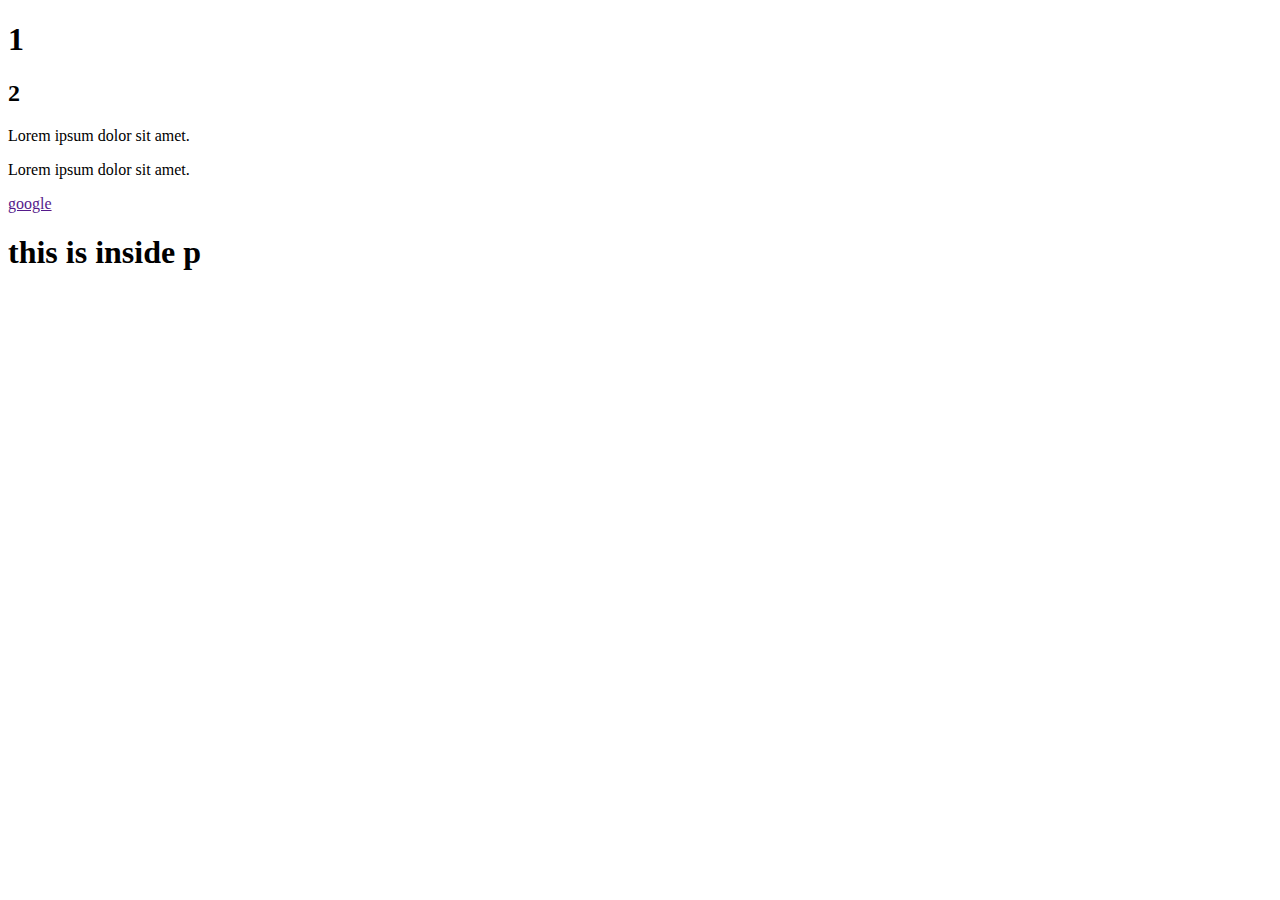
<file: blockandinline/index.html>
<!DOCTYPE html>
<html lang="en">

<head>
    <meta charset="UTF-8">
    <meta name="viewport" content="width=device-width, initial-scale=1.0">
    <title>Document</title>
</head>

<body>
    <h1>1</h1>
    <h2>2</h2>
    <p>Lorem ipsum dolor sit amet.</p>
    <p>Lorem ipsum dolor sit amet.</p>
    <a href="">google</a>

    <p>
    <h1>this is inside p</h1>
    </p>

</body>

</html>
</file>
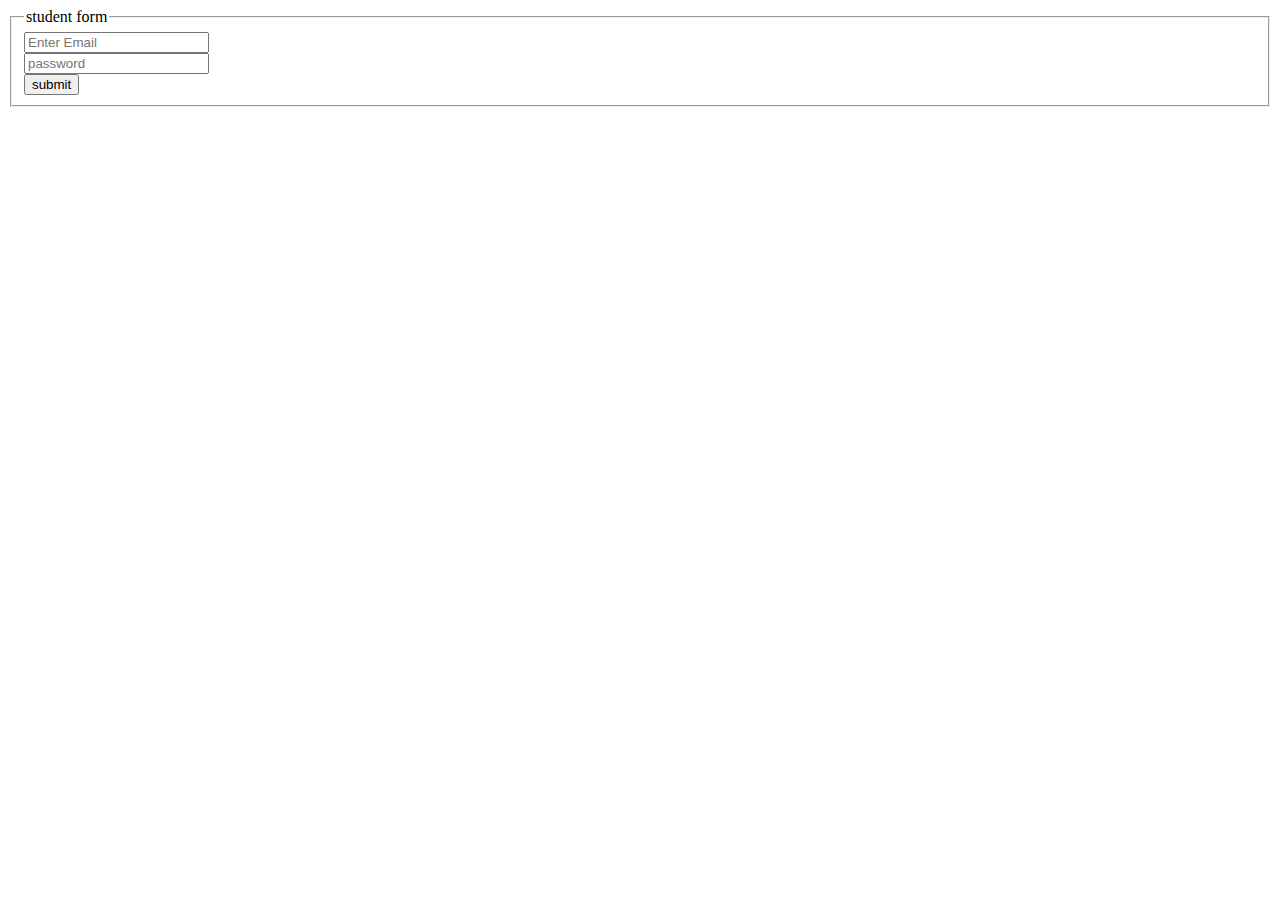
<file: form/index.html>
<!DOCTYPE html>
<html lang="en">

<head>
    <meta charset="UTF-8">
    <meta name="viewport" content="width=device-width, initial-scale=1.0">
    <title>Document</title>
</head>

<body>

    <form action="#" method="get">
        <fieldset>
            <legend>student form</legend>
            <input type="email" placeholder="Enter Email" name="username">
            <br>
            <input type="password" placeholder="password" minlength="8" name="userpass">
            <br>
            <button type="submit">submit</button>
        </fieldset>
    </form>

</body>

</html>
</file>
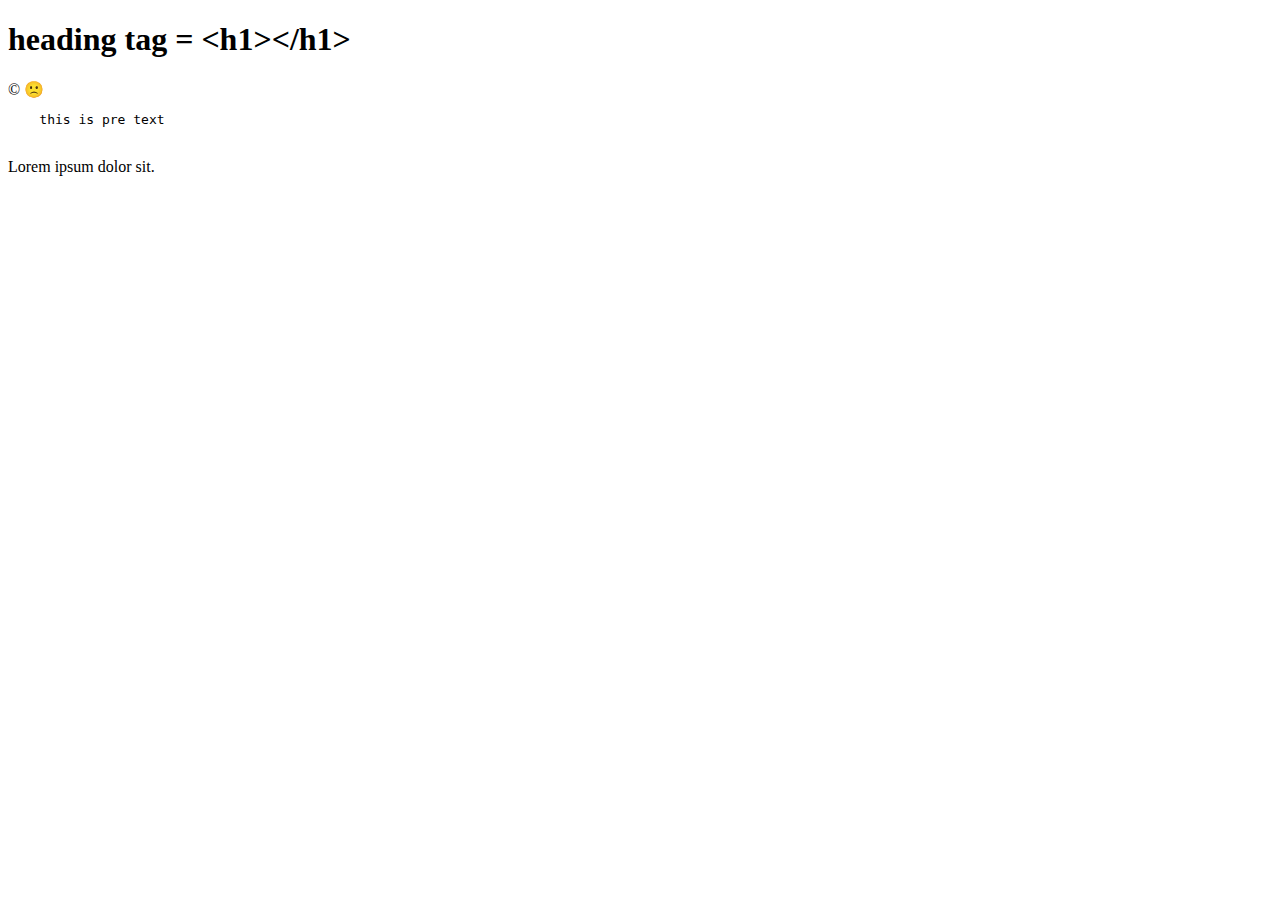
<file: htmlEntities/index.html>
<!DOCTYPE html>
<html lang="en">

<head>
    <meta charset="UTF-8">
    <meta name="viewport" content="width=device-width, initial-scale=1.0">
    <title>Document</title>
</head>

<body>
    <h1>
        heading tag = &lt;h1&gt;&lt;/h1&gt;
    </h1>

    &copy;

    &#128577;

    &nbsp; <!--  one word space-->
    &ensp; <!--  two word space-->
    &emsp; <!--  four word space-->

    <pre>
    this is pre text
    </pre>
    <p>
        Lorem ipsum dolor sit.
    </p>

</body>

</html>
</file>
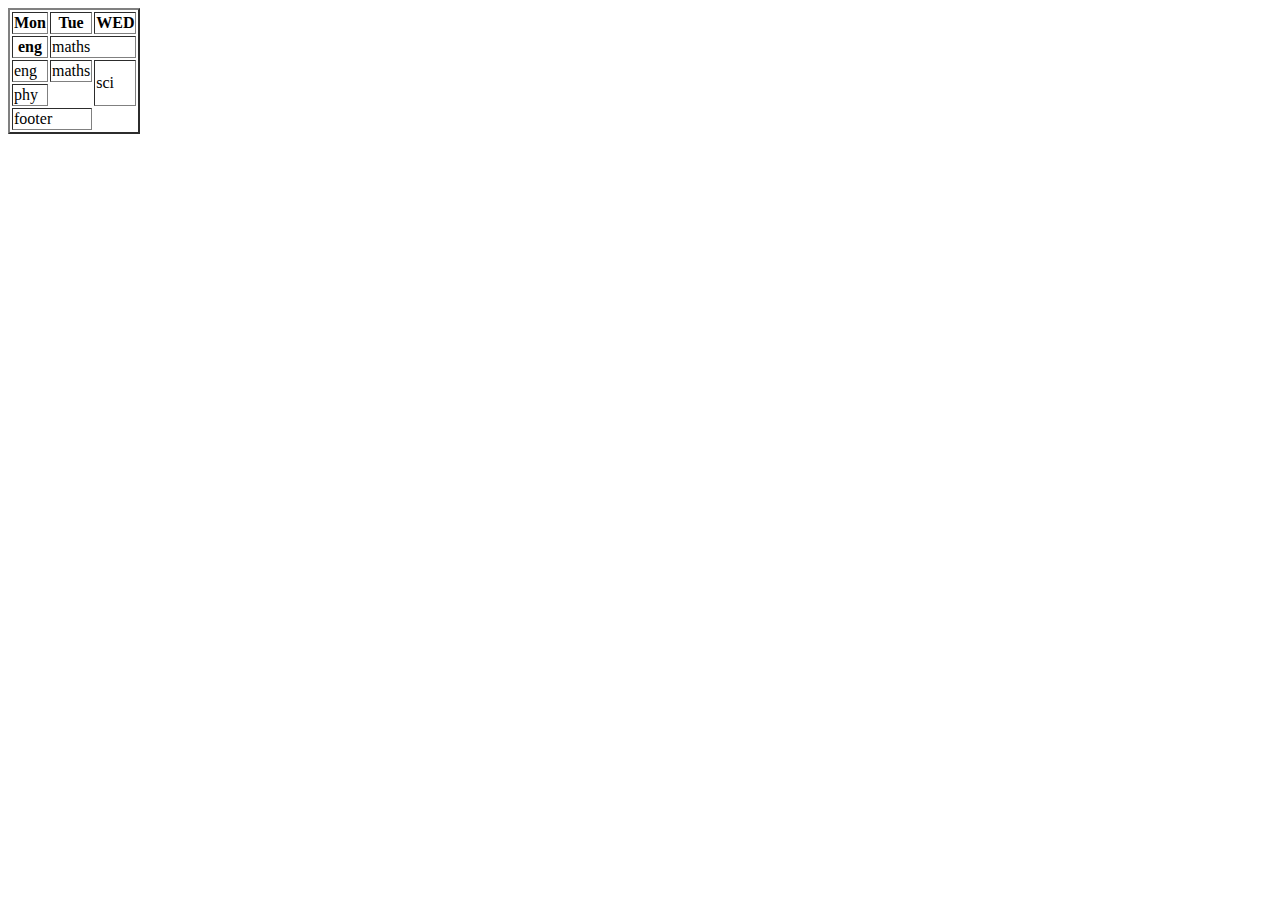
<file: table/index.html>
<!DOCTYPE html>
<html lang="en">

<head>
    <meta charset="UTF-8">
    <meta name="viewport" content="width=device-width, initial-scale=1.0">
    <title>Document</title>
</head>

<body>
    <table border="2">
        <thead>
            <tr>
                <th>Mon</th>
                <th>Tue</th>
                <th>WED</th>
            </tr>
        </thead>
        <tbody>
            <tr>
                <th>eng</th>
                <td colspan="2">maths</td>
            </tr>
            <tr>
                <td>eng</td>
                <td>maths</td>
                <td rowspan="3">sci</td>
            </tr>
            <tr>
                <td>phy</td>
            </tr>

        </tbody>

        <tfoot>
            <tr>
                <td colspan="2">footer</td>
            </tr>
        </tfoot>

    </table>
</body>

</html>
</file>
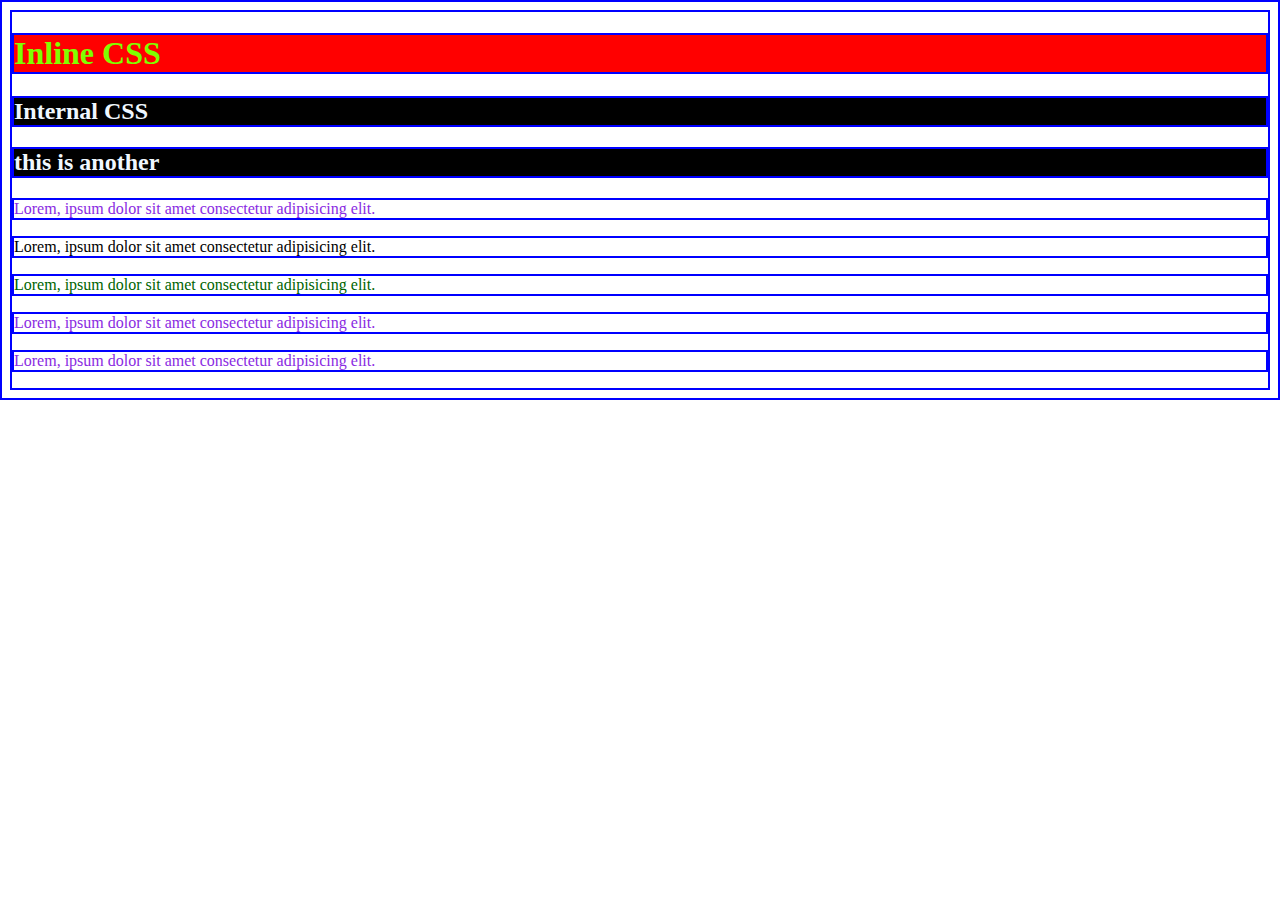
<file: CSS/basic/index.html>
<!DOCTYPE html>
<html lang="en">

<head>
    <meta charset="UTF-8">
    <meta name="viewport" content="width=device-width, initial-scale=1.0">
    <title>CSS</title>
    <style>
        h2 {
            color: aqua;
            background-color: black;
        }
    </style>
    <link rel="stylesheet" href="style.css">
</head>

<body>
    <h1 style="color: chartreuse; background-color: red;">Inline CSS</h1>

    <h2>Internal CSS</h2>

    <h2>this is another</h2>

    <p class="this">Lorem, ipsum dolor sit amet consectetur adipisicing elit.</p>
    <p>Lorem, ipsum dolor sit amet consectetur adipisicing elit.</p>
    <p id="centre">Lorem, ipsum dolor sit amet consectetur adipisicing elit.</p>
    <p class="this second third">Lorem, ipsum dolor sit amet consectetur adipisicing elit.</p>
    <p class="this">Lorem, ipsum dolor sit amet consectetur adipisicing elit.</p>
</body>

</html>
</file>
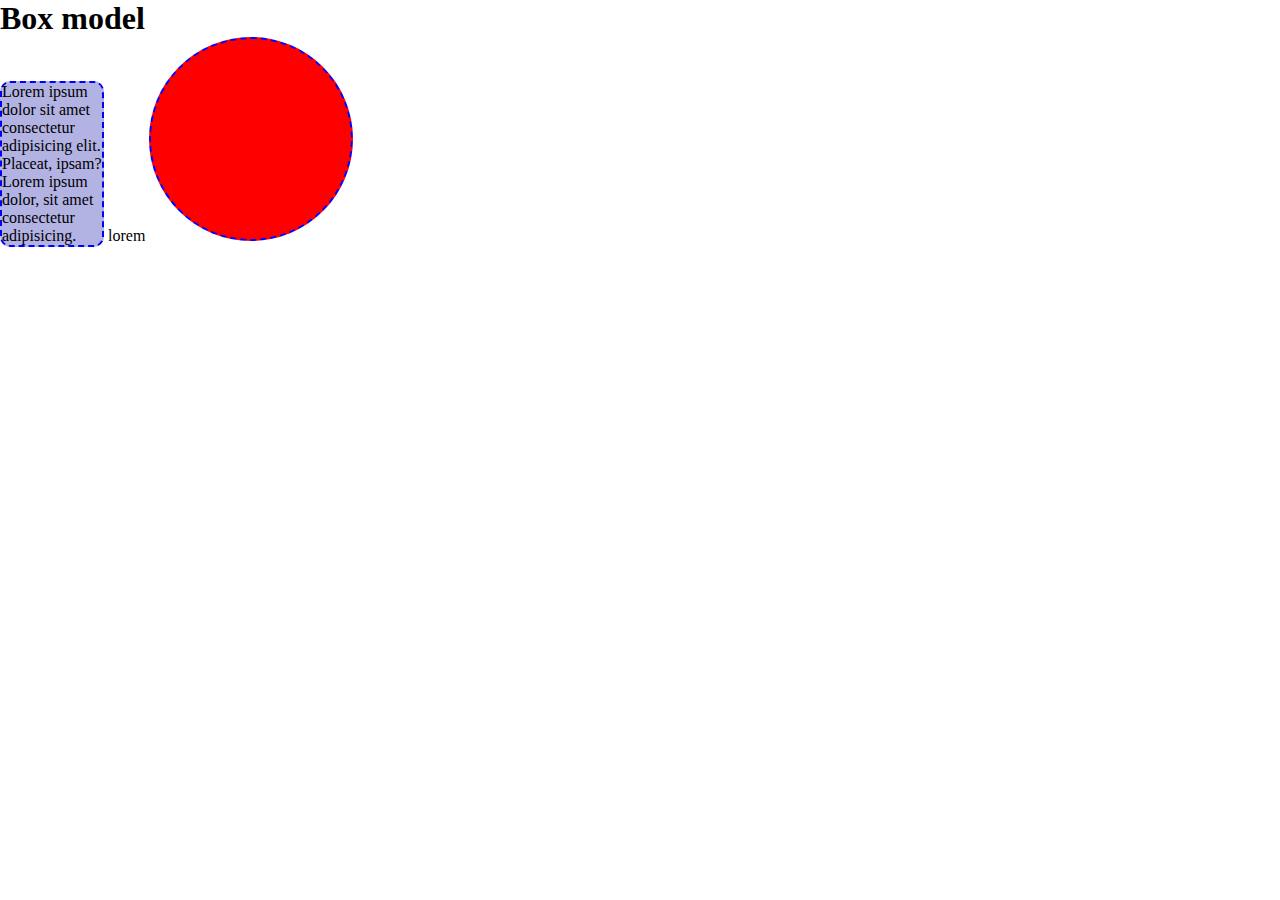
<file: CSS/boxmodel/index.html>
<!DOCTYPE html>
<html lang="en">

<head>
    <meta charset="UTF-8">
    <meta name="viewport" content="width=device-width, initial-scale=1.0">
    <title>Document</title>
    <link rel="stylesheet" href="style.css">
</head>

<body>
    <h1>Box model</h1>
    <div>
        <p>Lorem ipsum dolor sit amet consectetur adipisicing elit. Placeat, ipsam?
            Lorem ipsum dolor, sit amet consectetur adipisicing.
        </p>
    </div>
    <span>lorem</span>
    <div id="circle">

    </div>
</body>

</html>
</file>
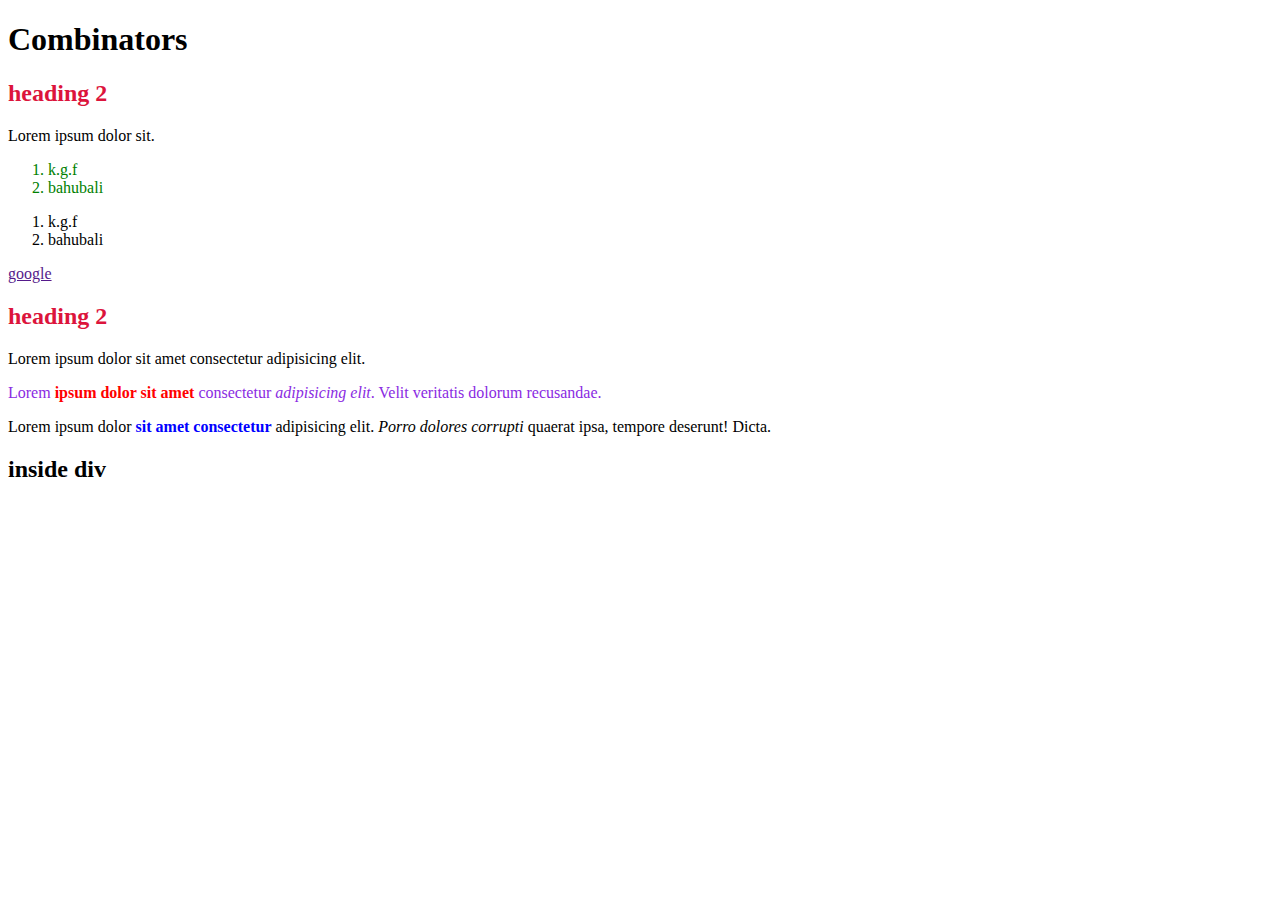
<file: CSS/combinators/index.html>
<!DOCTYPE html>
<html lang="en">

<head>
    <meta charset="UTF-8">
    <meta name="viewport" content="width=device-width, initial-scale=1.0">
    <title>Document</title>
    <link rel="stylesheet" href="style.css">
</head>

<body>
    <h1>Combinators</h1>

    <h2>heading 2</h2>
    <p>Lorem ipsum dolor sit.</p>

    <ol>
        <li>k.g.f</li>
        <li>bahubali</li>
    </ol>

    <ol>
        <li>k.g.f</li>
        <li>bahubali</li>
    </ol>

    <a href="">google</a>

    <h2>heading 2</h2>
    <p>Lorem ipsum dolor sit amet consectetur adipisicing elit.</p>

    <article id="art">
        <div>
            <p>Lorem
                <strong>ipsum dolor sit amet</strong> consectetur
                <i>adipisicing elit</i>. Velit veritatis dolorum recusandae.
            </p>
        </div>
    </article>
    <div>
        <div>
            <p>Lorem ipsum dolor
                <b>sit amet consectetur</b> adipisicing elit.
                <em>Porro dolores corrupti</em> quaerat ipsa, tempore
                deserunt! Dicta.
            </p>
            <h2>inside div</h2>
        </div>
    </div>
</body>

</html>


<strong></strong>
<!--  -->
</file>
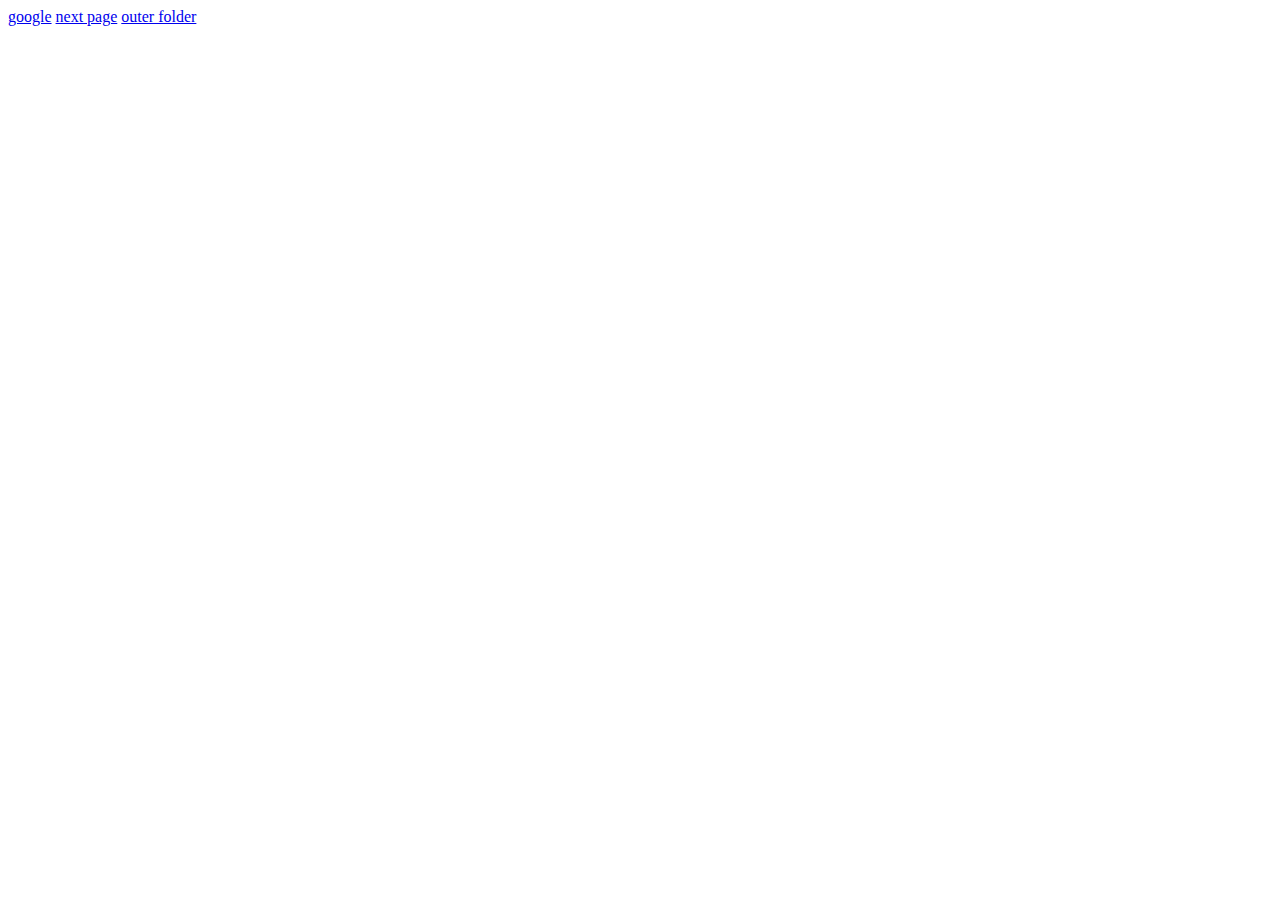
<file: anchortag/dynamic/inside/index.html>
<!DOCTYPE html>
<html lang="en">

<head>
    <meta charset="UTF-8">
    <meta name="viewport" content="width=device-width, initial-scale=1.0">
    <title>Document</title>
</head>

<body>

    <a href="http://google.com" target="_blank">google</a>
    <a href="../../page.html">next page</a>
    <a href="../../../out.html">outer folder</a>

</body>

</html>
</file>
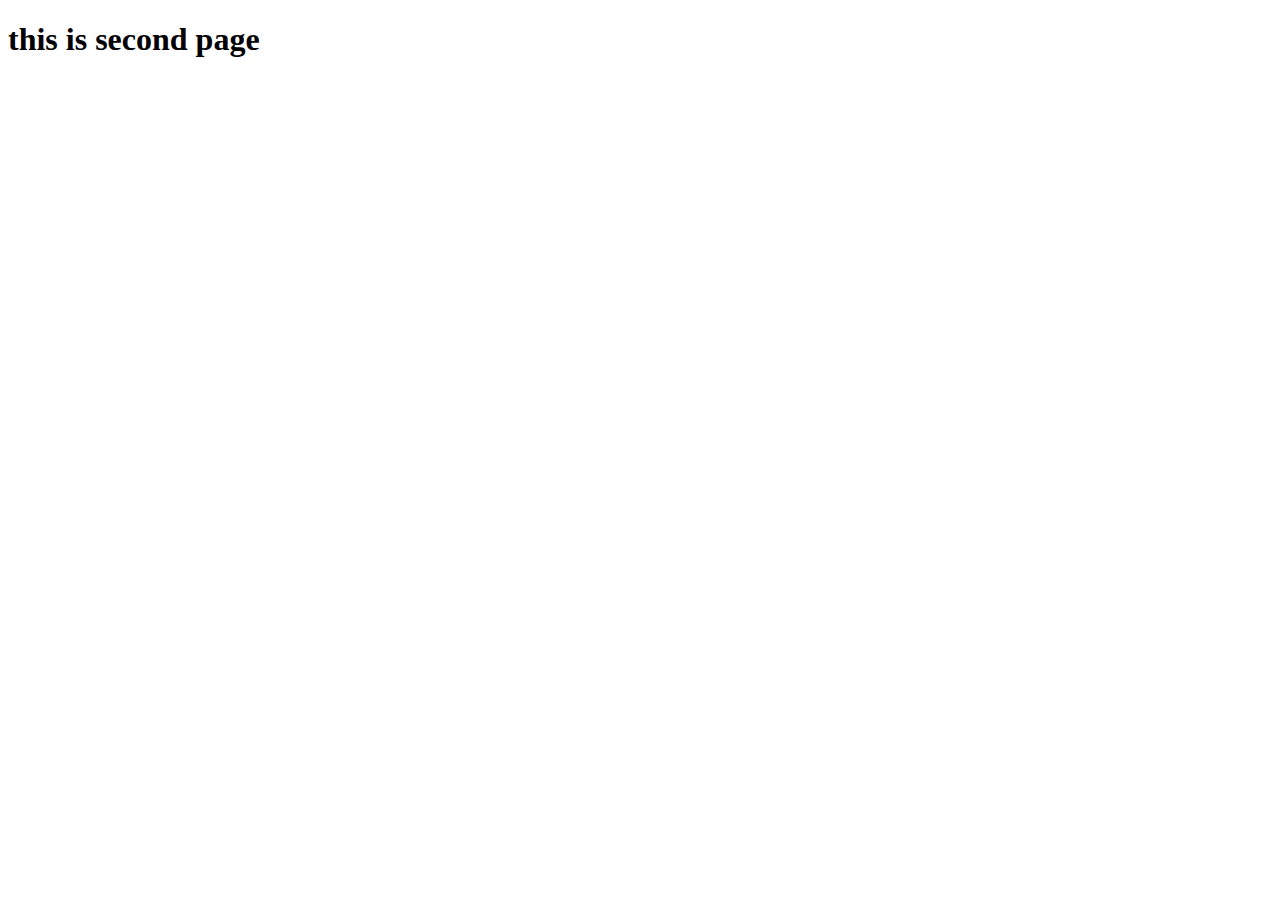
<file: anchortag/page.html>
<!DOCTYPE html>
<html lang="en">

<head>
    <meta charset="UTF-8">
    <meta name="viewport" content="width=device-width, initial-scale=1.0">
    <title>Document</title>
</head>

<body>
    <h1>this is second page</h1>
</body>

</html>
</file>
<file: CSS/basic/style.css>
/* tag selector */
h2 {
    color: aliceblue;
}

/* h2{
    color: red;
} */
/* id selector */
#centre {
    color: darkgreen;
}

/* class selector */
.this {
    color: blueviolet;
}

* {
    border: 2px solid blue;
}
</file>
<file: CSS/boxmodel/style.css>
* {
    margin: 0;
    padding: 0;
}

div {
    /* height: 100px; */
    width: 100px;
    background-color: rgb(178, 178, 227);
    border: 2px dashed blue;
    /* border-bottom: 2px dashed black; */
    border-radius: 10px;
    /* square - %,px */
    /* rectangle - px */
    display: inline-block;
}

#circle {
    height: 200px;
    width: 200px;
    background-color: red;
    border-radius: 75%;
}
</file>
<file: CSS/combinators/style.css>
/* decendant sibling */
#art strong {
    color: red;
}

#art div {
    color: blueviolet;
}

/* child */

p>b {
    color: blue;
}

/* next-sibling */
p+ol {
    color: green;
}

/* subsequent-sibling */

h1~h2 {
    color: crimson;
}
</file>
